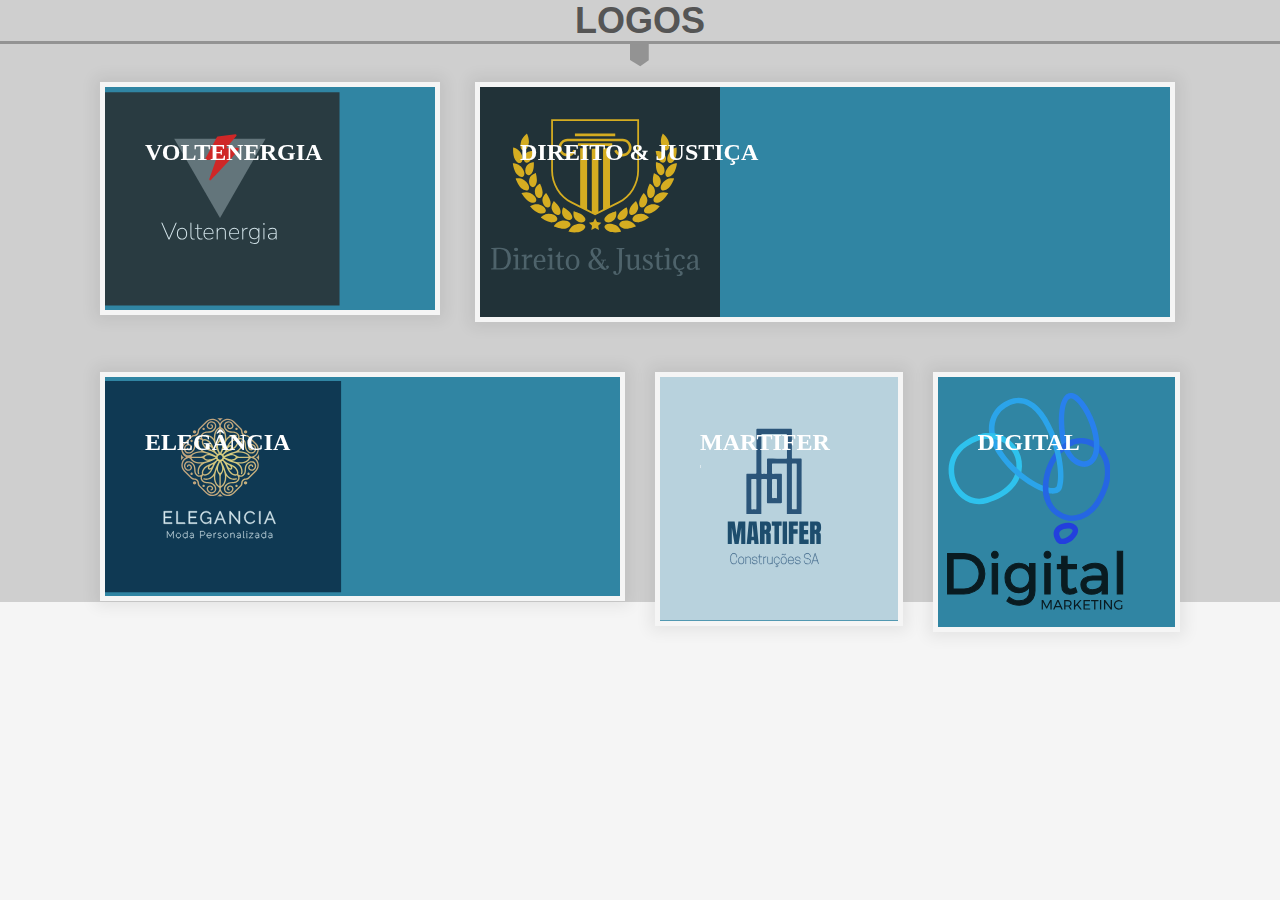
<file: branch-1.html>
<!DOCTYPE html>
<html lang="en">

<head>
    <meta charset="UTF-8">
    <meta name="viewport" content="width=device-width, initial-scale=1.0">
    <title>Teste</title>
    <link rel="stylesheet" href="styles.css">
    <link rel="stylesheet" href="https://cdnjs.cloudflare.com/ajax/libs/font-awesome/4.7.0/css/font-awesome.css">
</head>

<body>
    <section class="wrapper-full tab-container effectTab-header .title" id="style_12">
        <div class="wrapper tab-item">
            <div class="custom-row">
                <div class="wrapper " align="center">
                    <h1 class="title">Logos</h1>
                </div>
                <div class="column-12 tab">
                    <div class="custom-row">
                        <div class="column-4 box-tab">
                            <div class="effect effect-twelve">
                                <img src="proj1.png" class="img-fluid">
                                <div class="tab-text">
                                    <h2>Voltenergia</h2>
                                    <p>Instalações elécticas</p>

                                    <div class="icons-block">
                                        <a href="#" class="social-icon-1">
                                            <i class="fa fa-facebook-official"></i>
                                        </a>

                                        <a href="#" class="social-icon-2">
                                            <i class="fa fa-twitter-square"></i>
                                        </a>

                                        <a href="#" class="social-icon-3">
                                            <i class="fa fa-youtube-square"></i>
                                        </a>
                                    </div>
                                </div>
                            </div>
                        </div>

                        <div class="column-4 box-tab hide">
                            <div class="effect effect-twelve">
                                <img src="proj3.png" class="img-fluid">
                                <div class="tab-text">
                                    <h2>Martifer</h2>
                                    <p>Construção e Infrastruturas.</p>

                                    <div class="icons-block">
                                        <a href="#" class="social-icon-1">
                                            <i class="fa fa-facebook-official"></i>
                                        </a>

                                        <a href="#" class="social-icon-2">
                                            <i class="fa fa-twitter-square"></i>
                                        </a>

                                        <a href="#" class="social-icon-3"><i class="fa fa-youtube-square"></i>
                                        </a>
                                    </div>
                                </div>
                            </div>
                        </div>

                        <div class="column-8 box-tab">
                            <div class="effect grid-width8 effect-twelve">
                                <img src="proj2.png" class="img-fluid">
                                <div class="tab-text">
                                    <h2 class="col8-head">Direito & Justiça</h2>
                                    <p>Excelência jurídica</p>

                                    <div class="icons-block">
                                        <a href="#" class="social-icon-1">
                                            <i class="fa fa-facebook-official"></i>
                                        </a>

                                        <a href="#" class="social-icon-2">
                                            <i class="fa fa-twitter-square"></i>
                                        </a>

                                        <a href="#" class="social-icon-3"><i class="fa fa-youtube-square"></i>
                                        </a>
                                    </div>
                                </div>
                            </div>
                        </div>

                        <div class="column-6 box-tab">
                            <div class="effect grid-width6 effect-twelve">
                                <img src="proj4.png" class="img-fluid">
                                <div class="tab-text">
                                    <h2>Elegância</h2>
                                    <p>Moda à sua medida</p>

                                    <div class="icons-block">
                                        <a href="#" class="social-icon-1">
                                            <i class="fa fa-facebook-official"></i>
                                        </a>

                                        <a href="#" class="social-icon-2">
                                            <i class="fa fa-twitter-square"></i>
                                        </a>

                                        <a href="#" class="social-icon-3">
                                            <i class="fa fa-youtube-square"></i>
                                        </a>
                                    </div>
                                </div>
                            </div>
                        </div>

                        <div class="column-3 box-tab">
                            <div class="effect grid-width3 effect-twelve">
                                <img src="proj3.png" class="img-fluid">
                                <div class="tab-text">
                                    <h2>Martifer</h2>
                                    <p>Construção & Infraestruturas</p>

                                    <div class="icons-block">
                                        <a href="#" class="social-icon-1">
                                            <i class="fa fa-facebook-official"></i>
                                        </a>

                                        <a href="#" class="social-icon-2">
                                            <i class="fa fa-twitter-square"></i>
                                        </a>

                                        <a href="#" class="social-icon-3">
                                            <i class="fa fa-youtube-square"></i>
                                        </a>
                                    </div>
                                </div>
                            </div>
                        </div>

                        <div class="column-3 box-tab">
                            <div class="effect grid-width3 effect-twelve">
                                <img src="proj5.png" class="img-fluid">

                                <div class="tab-text">
                                    <h2>Digital</h2>
                                    <p>Marketing Digital</p>

                                    <div class="icons-block">
                                        <a href="#" class="social-icon-1">
                                            <i class="fa fa-facebook-official"></i>
                                        </a>

                                        <a href="#" class="social-icon-2">
                                            <i class="fa fa-twitter-square"></i>
                                        </a>

                                        <a href="#" class="social-icon-3">
                                            <i class="fa fa-youtube-square"></i>
                                        </a>
                                    </div>
                                </div>
                            </div>
                        </div>
                    </div>
                </div>
            </div>
        </div>
    </section>
</body>

</html>
</file>
<file: styles.css>
*,
::after,
::before {
	margin: 0;
	padding: 0;
	box-sizing: border-box
}

body {
	background-color: #F5F5F5;
}

.wrapper-full {
	width: 100%;
	background-color: #cfcfcf;
}

/* .tab-container {
	padding: 50px 0;
} */

.effectTab-header{
	font-weight: 700;
	padding-bottom: 20px;
	position: relative;
	display: inline-block;
	color: #555;
	margin: 0 0 20px;
	text-align: center;
	text-transform: uppercase
}

.effectTab-header .title {
	font-size: 36px;
	font-family: Oswald, sans-serif
}

.effectTab-header .title::after,
.effectTab-header .title::before {
	position: absolute;
	background: #939393;
	content: ""
}

.effectTab-header .title::before {
	left: 0;
	width: 156%;
	height: 3px;
	margin-left: -28%;
	bottom: -1.5px
}

.effectTab-header .title::after {
	left: 50%;
	width: 25px;
	height: 25px;
	bottom: -26px;
	margin: 0 0 0 -10px;
	-webkit-clip-path: polygon(75% 0, 75% 69%, 41% 93%, 0 68%, 0 0);
	clip-path: polygon(75% 0, 75% 69%, 41% 93%, 0 68%, 0 0)
}

.wrapper {
	max-width: 1140px;
	margin: 0 auto;
	position: relative;
}

.column-3,
.column-4,
.column-6,
.column-8,
.column-12 {
	float: left;
	padding: 15px;
}

.column-3 {
	width: 25%;
	height: 200px;			
}

.column-4 {
	width: 33.33333333333333%
}

.column-6 {
	width: 50%;
	height: 200px;
	float: left;
	padding: 15px
}

.column-8 {
	width: 66.66666666666667%
}

.column-12{
	width: 100%;
}


.box-tab {
	margin: 10px 0
}

.effect {
	margin: auto;
	box-shadow: 0 0 15px 5px rgba(0, 0, 0, .07);
	background-color: #fff;
	border: 5px solid #f5f5f5
}
.effect.effect-twelve {
	background: #4296b0
}

.effect-twelve .tab-text h2 {
	position: relative;
	padding: .5em 0;
	text-align: left;
	overflow: hidden;
	font-family: Oswald
}

.effect.effect-twelve h2:after {
	content: "";
	position: absolute;
	bottom: 0;
	left: 0;
	width: 100%;
	height: 3px;
	background-color: #fff;
	transform: translate3d(-100%, 0, 0);
	transition: all .35s;
	-webkit-transform: translate3d(-100%, 0, 0);
	-webkit-transition: all .35s
}

.effect.effect-twelve:hover h2:after {
	transform: translate3d(0, 0, 0)
}

.effect-twelve .tab-text p {
	padding: .7em 0;
	font-size: .8rem;
	text-align: left;
	line-height: 1.1;
	transform: translate3d(100%, 0, 0);
	-webkit-transform: translate3d(100%, 0, 0);
	opacity: 0;
	transition: all .35s;
	-webkit-transition: all .35s;
	font-family: Poppins
}

.effect-twelve:hover p {
	transform: translate3d(0, 0, 0);
	-webkit-transform: translate3d(0, 0, 0);
	opacity: 1
}

.effect.effect-twelve img {
	max-width: none;
	opacity: 1;
	transform: translate3d(-10px, 0, 0);
	transition: all .35s;
	-webkit-transform: translate3d(-10px, 0, 0);
	-webkit-transition: all .35s
}

.effect.effect-twelve:hover img {
	transform: translate3d(0, 0, 0);
	-webkit-transform: translate3d(0, 0, 0);
	opacity: .4
}

.effect.effect-twelve .icons-block {
	z-index: 1000;
	position: absolute;
	bottom: 25px;
	width: 100%;
	left: 0;
	text-align: left;
	padding-left: 15px
}

.effect.effect-twelve .icons-block .social-icon-1,
.effect.effect-twelve .icons-block .social-icon-2,
.effect.effect-twelve .icons-block .social-icon-3 {
	transition: all .5s ease-in-out;
	opacity: 0
}

.effect.effect-twelve:hover .social-icon-1 {
	opacity: 1;
	transition-delay: .3s;
	transition-duration: .5s
}

.effect.effect-twelve:hover .social-icon-2 {
	opacity: 1;
	transition-delay: .4s;
	transition-duration: .5s
}

.effect.effect-twelve:hover .social-icon-3 {
	opacity: 1;
	transition-delay: .5s;
	transition-duration: .5s
}

.effect.effect-twelve .icons-block i {
	color: rgba(255, 255, 255, 1);
	padding-left: 10px;
	font-size: 1.3rem
}

.tab-text h2 {
	color: #fff;
	margin: 0;
	font-size: 1.5rem
}

.tab-text p {
	color: #fff;
	margin: 0;
	font-size: 1rem
}





.tab-head {
	text-align: center;
	padding-bottom: 10px;
	margin-bottom: 20px;
	margin-left: auto;
	margin-right: auto
}

.tab .effect {
	position: relative;
	overflow: hidden;
	max-height: 240px;
	max-width: 350px;
	background: #3085a3;
	text-align: center;
	cursor: pointer
}

.grid-width3,
.grid-width6 {
	max-height: 270px!important;
	max-width: 530px!important
}

.grid-width8 {
	max-width: 700px!important
}

.tab .effect img {
	position: relative;
	display: block;
	min-height: 100%;
	opacity: .8;
}

.tab .effect .tab-text {
	padding: 2em;
	color: #fff;
	text-transform: uppercase;
	font-size: 1.25rem;
	-webkit-backface-visibility: hidden;
	backface-visibility: hidden;
	position: absolute;
	top: 0;
	left: 0;
	width: 100%;
	height: 100%
}

.hide {
	display: none
}



.effect.effect-one {
	background: #71879a;
	position: relative
}

.effect.effect-one .tab-text {
	padding: 1em
}

.effect.effect-two .tab-text {
	top: auto;
	bottom: 0;
	padding: 1em;
	height: 3.75em;
	background: rgba(241, 169, 1, .95);
	color: #3c4a50;
	-webkit-transition: -webkit-transform .35s;
	transition: transform .35s;
	-webkit-transform: translate3d(0, 100%, 0);
	transform: translate3d(0, 100%, 0)
}

.effect.effect-two .col3 {
	height: 5.5rem!important
}

.effect.effect-two h2 {
	/* float: left; */
	font-size: 1.1rem;
	font-weight: 600;
	word-break: break-all;
	width: 50%;
	text-align: left;
	display: inline-block
}

.effect-two .col3-head {
	width: 100%!important;
	padding-bottom: 10px
}

.effect-two .icon-links a {
	font-size: 1.2rem!important
}

.effect.effect-two p.icon-links a {
	float: right;
	color: #f1f8ff;
	font-size: 1.4em;
	line-height: 20px
}

.effect.effect-two:hover p.icon-links a:focus,
.effect.effect-two:hover p.icon-links a:hover {
	color: #252d31
}

.effect.effect-two p.description {
	position: absolute;
	font-size: 1rem!important;
	bottom: 7em;
	color: #fff;
	text-transform: none;
	opacity: 0;
	/* -webkit-backface-visibility: hidden; */
	-webkit-transition: opacity .35s;
	transition: opacity .35s;
	line-height: 18px;
	padding: 15px 50px;
	background-color: rgba(0, 0, 0, .5);
	right: 30px;
	left: 30px;
	-webkit-clip-path: polygon(25% 0, 100% 0, 75% 100%, 0 100%);
	clip-path: polygon(7% 0, 100% 0, 93% 100%, 2% 100%)
}

.effect.effect-two p.col6 {
	left: 80px!important;
	right: 80px!important;
	bottom: 8rem
}

.effect.effect-two h2,
.effect.effect-two p.icon-links a {
	-webkit-transition: -webkit-transform .35s;
	transition: transform .35s;
	-webkit-transform: translate3d(0, 200%, 0);
	transform: translate3d(0, 200%, 0)
}

.effect.effect-two:hover p.description {
	opacity: 1
}

.effect.effect-two:hover .tab-text,
.effect.effect-two:hover h2,
.effect.effect-two:hover p.icon-links a {
	-webkit-transform: translate3d(0, 0, 0);
	transform: translate3d(0, 0, 0);
	padding-right: 10px
}

.effect.effect-two:hover h2 {
	-webkit-transition-delay: 50ms;
	transition-delay: 50ms
}

.effect.effect-two:hover p.icon-links a:nth-child(3) {
	-webkit-transition-delay: .1s;
	transition-delay: .1s
}

.effect.effect-two:hover p.icon-links a:nth-child(2) {
	-webkit-transition-delay: .15s;
	transition-delay: .15s
}

.effect.effect-two:hover p.icon-links a:first-child {
	-webkit-transition-delay: .2s;
	transition-delay: .2s
}

.effect.effect-three {
	background: linear-gradient(-45deg, #0C71E9 0, #034B96, 100%);
	text-align: left
}

.effect.effect-three h2 {
	transform: translate3d(25px, 0, 0);
	-webkit-transform: translate3d(25px, 0, 0);
	transition: all .35s;
	font-family: Oswald;
	font-size: 1.6rem
}

.effect.effect-three h2:before {
	content: "[ ";
	position: absolute;
	left: -15px;
	bottom: 3px;
	font-weight: 400
}

.effect.effect-three:hover h2 {
	transform: translate3d(0, 0, 0);
	-webkit-transform: translate3d(0, 0, 0);
	opacity: .5
}

.effect.effect-three .tab-text:before {
	content: "";
	position: absolute;
	bottom: 0;
	right: 0;
	border: 140px solid red;
	border-radius: 50% 0 0 50%;
	opacity: 0;
	transform: translate3d(50%, 50%, 0) rotate3d(0, 0, 1, 135deg);
	transition: all .35s .15s;
	border-color: transparent transparent transparent #fff
}

.effect.effect-three:hover .tab-text:before {
	transform: translate3d(50%, 50%, 0) rotate3d(0, 0, 1, 45deg);
	opacity: .8;
	transition-delay: 0s
}

.effect.effect-three p {
	position: absolute;
	width: 31px;
	height: 36px;
	bottom: 70px;
	right: -31px;
	font-size: 120%
}

.effect.effect-three p a {
	width: 31px;
	height: 36px;
	position: absolute;
	opacity: 0;
	transition: all .35s cubic-bezier(.25, .4, .2, .5) 0s
}

.effect.effect-three p a i {
	color: #5d504f;
	transition: transform .35s cubic-bezier(.5, .2, .4, .25) 0s
}

.effect.effect-three p a i:hover {
	color: #cc6055
}

.effect.effect-three:hover p a {
	opacity: 1
}

.effect.effect-three:hover p a:nth-child(1) {
	transform: translate3d(0, 60px, 0);
	-webkit-transform: translate3d(0, 60px, 0);
	transition: all .35s cubic-bezier(.5, .2, .4, .25) .15s;
	-webkit-transition: all .35s cubic-bezier(.5, .2, .4, .25) .15s
}

.effect.effect-three:hover p a:nth-child(1) i {
	transform: translate3d(-100px, 0, 0);
	transition: transform .35s cubic-bezier(.25, .4, .2, .5) .15s;
	-webkit-transform: translate3d(-100px, 0, 0);
	-webkit-transition: transform .35s cubic-bezier(.25, .4, .2, .5) .15s
}

.effect.effect-three:hover p a:nth-child(2) {
	transform: translate3d(0, 30px, 0);
	transition: all .35s cubic-bezier(.5, .2, .4, .25) .25s;
	-webkit-transform: translate3d(0, 30px, 0);
	-webkit-transition: all .35s cubic-bezier(.5, .2, .4, .25) .25s
}

.effect.effect-three:hover p a:nth-child(2) i {
	transform: translate3d(-80px, 0, 0);
	transition: transform .35s cubic-bezier(.25, .4, .2, .5) .25s;
	-webkit-transform: translate3d(-80px, 0, 0);
	-webkit-transition: transform .35s cubic-bezier(.25, .4, .2, .5) .25s
}

.effect.effect-three:hover p a:nth-child(3) {
	transform: translate3d(0, 0, 0);
	transition: all .35s cubic-bezier(.5, .2, .4, .25) .35s;
	-webkit-transform: translate3d(0, 0, 0);
	-webkit-transition: all .35s cubic-bezier(.5, .2, .4, .25) .35s
}

.effect.effect-three:hover p a:nth-child(3) i {
	transform: translate3d(-45px, 0, 0);
	transition: transform .35s cubic-bezier(.25, .4, .2, .5) .35s;
	-webkit-transform: translate3d(-45px, 0, 0);
	-webkit-transition: transform .35s cubic-bezier(.25, .4, .2, .5) .35s
}

.effect.effect-three img {
	transform: scale3d(1.1, 1.1, 1) translate3d(15px, 0, 0);
	transition: all .35s;
	transform-origin: 85% 100%;
	-webkit-transform: scale3d(1.1, 1.1, 1) translate3d(15px, 0, 0);
	-webkit-transition: all .35s;
	-webkit-transform-origin: 85% 100%
}

.effect.effect-three:hover img {
	transform: scale3d(1.1, 1.1, 1) translate3d(0, 0, 0);
	-webkit-transform: scale3d(1.1, 1.1, 1) translate3d(0, 0, 0);
	opacity: .6
}

.effect.effect-four {
	background: #2e5d5a
}

.effect-four .tab-text h2 {
	position: absolute;
	left: 0;
	bottom: 0;
	padding: 1em 1.2em;
	font-family: Oswald
}

.effect-four .tab-text p {
	width: 65%;
	font-size: 68%;
	line-height: 1;
	letter-spacing: 1px;
	text-align: left;
	float: right;
	padding-left: 15px;
	border-left: 1px solid #fff;
	border-bottom: 1px solid #fff;
	transform: translate3d(40px, 0, 0);
	-webkit-transform: translate3d(40px, 0, 0);
	opacity: 0;
	transition: all .35s;
	font-family: "Open sans";
	padding-bottom: 5px
}

.effect-four .tab-text p:after,
.effect-four .tab-text p:before {
	width: 10px;
	height: 10px;
	background-color: rgba(255, 255, 255, 1);
	border-radius: 50px;
	content: "";
	position: absolute
}

.effect.effect-five h2,
.effect.effect-six h2 {
	font-family: Oswald
}

.effect-four .tab-text p:after {
	top: -5px;
	left: -5px;
	-webkit-clip-path: polygon(50% 0, 100% 50%, 50% 100%, 0 50%);
	clip-path: polygon(50% 0, 100% 50%, 50% 100%, 0 50%)
}

.effect-four .tab-text p:before {
	right: 0;
	bottom: -6px;
	-webkit-clip-path: polygon(50% 0, 100% 50%, 50% 100%, 0 50%);
	clip-path: polygon(50% 0, 100% 50%, 50% 100%, 0 50%)
}

.effect.effect-four .icons-block {
	z-index: 1000;
	position: absolute;
	top: 10px;
	width: 100%;
	left: 0;
	text-align: left;
	padding-left: 10px;
	padding-top: 9px
}

.effect.effect-four .icon-c3 {
	padding-left: 5px;
	padding-top: 0
}

.effect.effect-four .icons-block .social-icon-1,
.effect.effect-four .icons-block .social-icon-2,
.effect.effect-four .icons-block .social-icon-3 {
	transition: all .5s ease-in-out;
	opacity: 0
}

.effect.effect-four:hover .social-icon-1 {
	opacity: 1;
	transition-delay: .3s;
	transition-duration: .5s
}

.effect.effect-four:hover .social-icon-2 {
	opacity: 1;
	transition-delay: .4s;
	transition-duration: .5s
}

.effect.effect-four:hover .social-icon-3 {
	opacity: 1;
	transition-delay: .5s;
	transition-duration: .5s
}

.effect.effect-four .icons-block i {
	color: rgba(255, 255, 255, .9);
	padding-left: 7px;
	font-size: 1.2rem
}

.effect-four:hover p {
	transform: translate3d(0, 0, 0);
	opacity: 1
}

.effect.effect-four img {
	max-width: none;
	width: calc(100% + 60px);
	opacity: 1;
	transform: translate3d(0, 0, 0) scale(1.12);
	transition: all .35s;
	-webkit-transform: translate3d(0, 0, 0) scale(1.12);
	-webkit-transition: all .35s
}

.effect.effect-four:hover img {
	transform: translate3d(-20px, 0, 0) scale(1);
	-webkit-transform: translate3d(-20px, 0, 0) scale(1);
	opacity: .5
}

.effect.effect-five {
	background: #162633;
	text-align: left
}

.col3-block-height {
	min-height: 480px!important
}



.effect.effect-six .tab-text:before {
	height: 100%;
	left: 0;
	top: 0;
	position: absolute;
	width: 100%;
	content: ""
}

.effect.effect-six {
	background-color: #3498db
}

.effect.effect-six h2 {
	text-align: left
}

.effect.effect-six img {
	transition: all .35s;
	transform: translate3d(0, 0, 0) scale(1.05);
	-webkit-transition: all .35s;
	-webkit-transform: translate3d(0, 0, 0) scale(1.05)
}

.effect.effect-six:hover img {
	opacity: .4;
	transform: translate3d(-50px, 0, 0) scale(1);
	-webkit-transform: translate3d(-50px, 0, 0) scale(1)
}

.effect.effect-six .icons-block {
	z-index: 1000;
	position: absolute;
	bottom: 25px;
	width: 100%;
	left: 0;
	text-align: left;
	padding-left: 15px
}

.effect.effect-six .icons-block .social-icon-1,
.effect.effect-six .icons-block .social-icon-2,
.effect.effect-six .icons-block .social-icon-3 {
	transition: all .5s ease-in-out;
	opacity: 0
}

.effect.effect-six:hover .social-icon-1 {
	opacity: 1;
	transition-delay: .3s;
	transition-duration: .5s
}

.effect.effect-six:hover .social-icon-2 {
	opacity: 1;
	transition-delay: .4s;
	transition-duration: .5s
}

.effect.effect-six:hover .social-icon-3 {
	opacity: 1;
	transition-delay: .5s;
	transition-duration: .5s
}

.effect.effect-six .icons-block i {
	color: rgba(255, 255, 255, 1);
	padding-left: 10px;
	font-size: 1.3rem
}

.effect.effect-six p {
	max-width: 130px;
	padding: 0 10px;
	margin: 30px;
	text-align: right;
	font-size: .9rem;
	line-height: 1.1;
	position: absolute;
	bottom: 0;
	right: 0;
	border-right: 3px solid #fff;
	opacity: 0;
	transition: all .35s;
	font-family: Poppins
}

.effect.effect-six:hover p {
	opacity: 1
}

.effect.effect-six .tab-text:before {
	background-color: rgba(255, 255, 255, .4);
	transform: scale3d(1.9, 1.4, 1) rotate3d(0, 0, 1, 45deg) translate3d(0, -101%, 0);
	transition: all .6s;
	-webkit-transform: scale3d(1.9, 1.4, 1) rotate3d(0, 0, 1, 45deg) translate3d(0, -101%, 0);
	-webkit-transition: all .6s
}

.effect.effect-six:hover .tab-text:before {
	transform: scale3d(1.9, 1.4, 1) rotate3d(0, 0, 1, 45deg) translate3d(0, 101%, 0);
	-webkit-transform: scale3d(1.9, 1.4, 1) rotate3d(0, 0, 1, 45deg) translate3d(0, 101%, 0)
}

.effect.effect-eight{
	background: linear-gradient(-180deg, #fff 10%, #000 100%)
}

.effect.effect-eight img {
	transition: all .3s ease-in-out;
	transform: translate3d(0, 0, 0) scale(1, 1);
	-webkit-transition: all .3s ease-in-out;
	-webkit-transform: translate3d(0, 0, 0) scale(1, 1)
}

.effect.effect-eight:hover img {
	opacity: .6;
	transform: translate3d(-20px, 0, 0) scale(1.1, 1.1);
	-webkit-transform: translate3d(-20px, 0, 0) scale(1.1, 1.1)
}

.effect.effect-eight .tab-text h2 {
	font-family: Oswald;
	transform: scale3d(.9, .9, 1);
	transition: all .5s ease-in-out;
	-webkit-transform: scale3d(.9, .9, 1);
	-webkit-transition: all .5s ease-in-out
}

.effect.effect-eight .col8-head {
	padding-top: 9%
}

.effect.effect-eight:hover h2 {
	transform: scale3d(1.1, 1.1, 1);
	transition: all .5s ease-in-out;
	-webkit-transform: scale3d(1.1, 1.1, 1);
	-webkit-transition: all .5s ease-in-out
}

.effect.effect-eight p {
	font-size: .9rem;
	padding: 10px 5px;
	transform: scale3d(.8, .8, 1);
	-webkit-transform: scale3d(.8, .8, 1);
	opacity: 0;
	transition: all .35s;
	-transition: all .35s;
	font-family: Poppins
}

.effect.effect-eight:hover p {
	transform: scale3d(1, 1, 1);
	-webkit-transform: scale3d(1, 1, 1);
	opacity: 1
}

.effect.effect-eight .tab-text:after {
	content: "";
	position: absolute;
	left: -230px;
	top: 0;
	border-top: 208px solid rgba(7, 0, 2, .3);
	border-left: 140px solid rgba(240, 74, 126, .6);
	border-bottom: 188px solid transparent;
	border-right: 160px solid transparent;
	transition: all .4s ease-in-out;
	-webkit-transition: all .4s ease-in-out
}

.effect.effect-eight:hover .tab-text:after {
	transform: rotate3d(0, 0, 1, 52deg) scale3d(1, 1, 1);
	-webkit-transform: rotate3d(0, 0, 1, 52deg) scale3d(1, 1, 1);
	opacity: 1;
	top: 103px;
	left: -378px;
	border-top: 325px solid rgba(240, 74, 126, .8);
	border-left: 422px solid rgba(240, 74, 126, .8);
	border-bottom: 218px solid transparent;
	border-right: 160px solid transparent
}

.effect.effect-eight .icons-block {
	z-index: 1000;
	position: absolute;
	bottom: 15px;
	width: 100%;
	left: 0;
	text-align: left;
	padding-left: 5px
}

.effect.effect-eight .icons-block .social-icon-1,
.effect.effect-eight .icons-block .social-icon-2,
.effect.effect-eight .icons-block .social-icon-3 {
	transition: all .5s ease-in-out;
	opacity: 0
}

.effect.effect-eight:hover .social-icon-1 {
	opacity: 1;
	transition-delay: .3s;
	transition-duration: .5s
}

.effect.effect-eight:hover .social-icon-2 {
	opacity: 1;
	transition-delay: .4s;
	transition-duration: .5s
}

.effect.effect-eight:hover .social-icon-3 {
	opacity: 1;
	transition-delay: .5s;
	transition-duration: .5s
}

.effect.effect-eight .icons-block i {
	color: rgba(255, 255, 255, 1);
	padding-left: 10px;
	font-size: 1.3rem
}

@media (max-width:575px) {
	.effect.effect-two p.description {
		bottom: 5.8em
	}
}

@media (min-width:576px) and (max-width:767px) {
	.tab .effect .tab-text h2 {
		font-size: 1.3rem!important;
		font-family: Oswald
	}
	.effect.effect-two p.description {
		bottom: 5.8em
	}
}

@media (min-width:768px) and (max-width:991px) {
	.effect h2 {
		font-size: 1.3rem!important
	}
}

@media (max-width:575px) {
	.column-xs-1,
	.column-xs-10,
	.column-xs-11,
	.column-xs-12,
	.column-xs-2,
	.column-xs-3,
	.column-xs-4,
	.column-xs-5,
	.column-xs-7,
	.column-xs-8,
	.column-xs-9 {
		float: left;
		padding: 15px
	}
	.column-xs-1 {
		width: 8.333333333333333%
	}
	.column-xs-2 {
		width: 16.66666666666667%
	}
	.column-xs-3 {
		width: 25%
	}
	.column-xs-4 {
		width: 33.33333333333333%
	}
	.column-xs-5 {
		width: 41.66666666666667%
	}
	.column-xs-6 {
		width: 50%;
		float: left;
		padding: 15px
	}
	.column-xs-7 {
		width: 58.33333333333333%
	}
	.column-xs-8 {
		width: 66.66666666666667%
	}
	.column-xs-9 {
		width: 75%
	}
	.column-xs-10 {
		width: 83.33333333333333%
	}
	.column-xs-11 {
		width: 91.66666666666667%
	}
	.column-xs-12 {
		width: 100%
	}
	.hide-xs {
		display: none
	}
	.effectTab-header .title::before {
		width: 125%;
		left: 15%
	}
	.tab-container {
		padding-top: 25px;
		padding-bottom: 25px
	}
}

@media (min-width:576px) and (max-width:767px) {
	.column-sm-1,
	.column-sm-10,
	.column-sm-11,
	.column-sm-12,
	.column-sm-2,
	.column-sm-3,
	.column-sm-4,
	.column-sm-5,
	.column-sm-7,
	.column-sm-8,
	.column-sm-9 {
		float: left;
		padding: 15px
	}
	.column-sm-1 {
		width: 8.333333333333333%
	}
	.column-sm-2 {
		width: 16.66666666666667%
	}
	.column-sm-3 {
		width: 25%
	}
	.column-sm-4 {
		width: 33.33333333333333%
	}
	.column-sm-5 {
		width: 41.66666666666667%
	}
	.column-sm-6 {
		width: 50%;
		float: left;
		padding: 15px
	}
	.column-sm-7 {
		width: 58.33333333333333%
	}
	.column-sm-8 {
		width: 66.66666666666667%
	}
	.column-sm-9 {
		width: 75%
	}
	.column-sm-10 {
		width: 83.33333333333333%
	}
	.column-sm-11 {
		width: 91.66666666666667%
	}
	.column-sm-12 {
		width: 100%
	}
	.hide-sm {
		display: none
	}
	.visible-sm {
		display: block
	}
	.tab-container {
		padding-top: 25px;
		padding-bottom: 25px
	}
}

@media (max-width:1000px) {
	.header h1 {
		padding-left: 70px
	}
	.rotate {
		left: 30px
	}
	@media (min-width:768px) and (max-width:991px) {
		.column-md-1,
		.column-md-10,
		.column-md-11,
		.column-md-12,
		.column-md-2,
		.column-md-3,
		.column-md-4,
		.column-md-5,
		.column-md-7,
		.column-md-8,
		.column-md-9 {
			float: left;
			padding: 15px
		}
		.column-md-1 {
			width: 8.333333333333333%
		}
		.column-md-2 {
			width: 16.66666666666667%
		}
		.column-md-3 {
			width: 25%
		}
		.column-md-4 {
			width: 33.33333333333333%
		}
		.column-md-5 {
			width: 41.66666666666667%
		}
		.column-md-6 {
			width: 50%;
			float: left;
			padding: 15px
		}
		.column-md-7 {
			width: 58.33333333333333%
		}
		.column-md-8 {
			width: 66.66666666666667%
		}
		.column-md-9 {
			width: 75%
		}
		.column-md-10 {
			width: 83.33333333333333%
		}
		.column-md-11 {
			width: 91.66666666666667%
		}
		.column-md-12 {
			width: 100%
		}
		.hide-md {
			display: none
		}
		.visible-md {
			display: block
		}
	}
}
</file>
